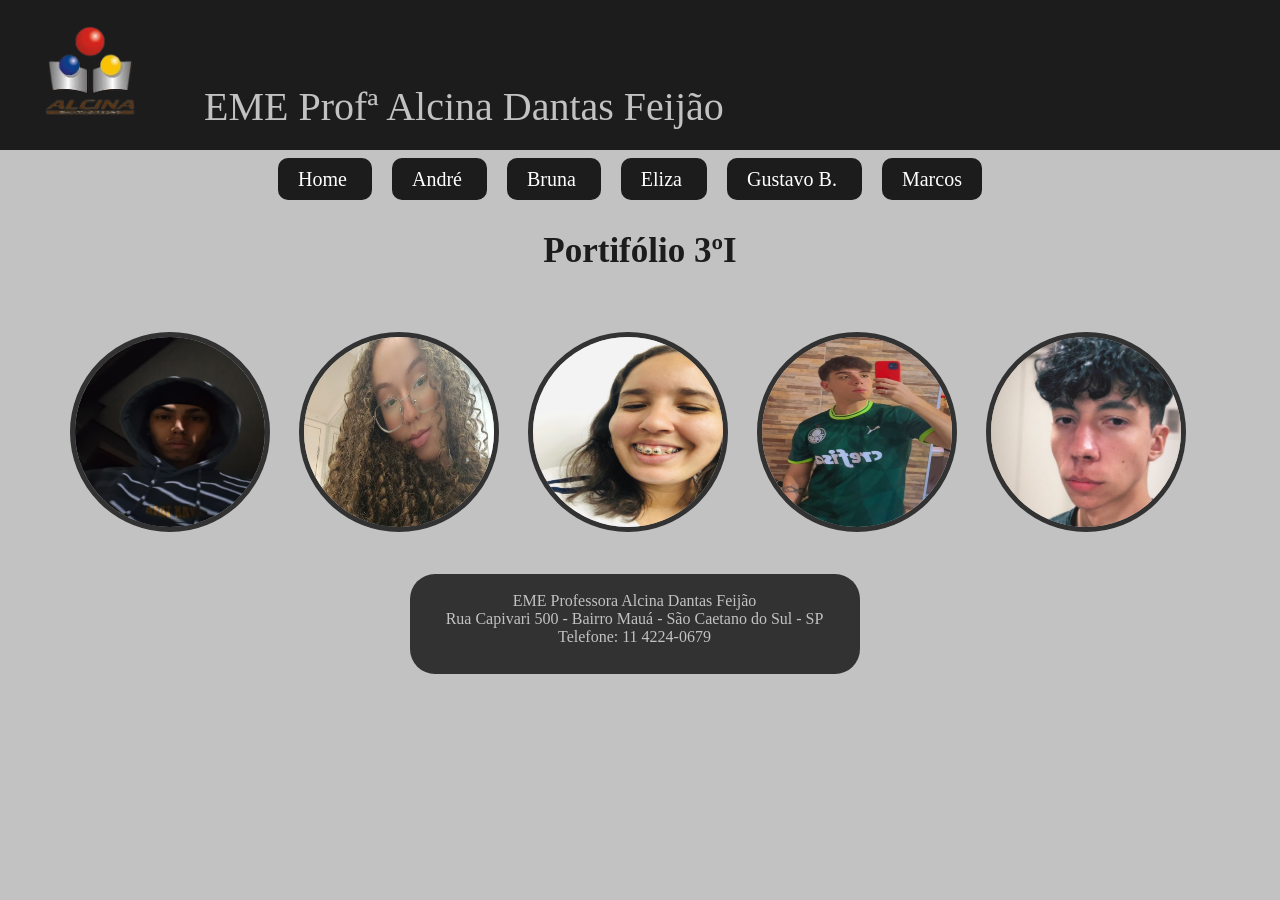
<file: index.html>
<!DOCTYPE html>
<!-- Nomes:André Messias Russi               N°1         Turma: 3°I
           Bruna de Carvalho Araujo          N°4
           Eliza Araujo Rosin                N°6 
           Gustavo Bertani                   N°13
           Marcos Augusto de Moura Siqueira  N°16 -->
<html lang="pt-br">
<head>
    <body>
    <meta charset="UTF-8">
    <meta name="viewport" content="width=device-width, initial-scale=1.0">
    <title> Portifólio 3ºI </title>
    <link rel="stylesheet" href="style.css">
</head>

<header class="cabecalho">
    <div class="cabecalho__logo">
        <img class="cabecalho__logo" src="alcinaimagem.png" alt="Logo da EME Alcina Dantas Feijão">
            <div class="cabecalho__logo__nome"> EME Profª Alcina Dantas Feijão </div>   
</header>

<nav>
    <br>
    <a href="index.html"> Home </a> 
    <a href="indexA.html"> André </a>
    <a href="indexb.html"> Bruna </a>
    <a href="indexE.html"> Eliza </a>
    <a href="indexG.html"> Gustavo B. </a>
    <a href="indexm.html"> Marcos  </a>
</nav>


<main class="introducao">
    <selection class="introducao__assunto">
        <h2 class="introducao__assunto__titulo"></h2> <strong class="titulo"> <br> Portifólio 3ºI </strong>
            
        <br><br>

            <img class="intoducao__img" src="andre.jpeg">
            <img class="intoducao__img" src="bruna.jpg">
            <img class="intoducao__img" src="eliza.jpg">
            <img class="intoducao__img" src="gustavo.jpeg">
            <img class="intoducao__img" src="marcos.jpg">
        <br><br>

    
            <div class="rodape">
            <footer> 
                <br>
            <p> EME Professora Alcina Dantas Feijão </p>
            <p> Rua Capivari 500 - Bairro Mauá - São Caetano do Sul - SP </p>
            <p> Telefone: 11 4224-0679 </p>
                </footer>
                </div>

</div>
</selection>
</main>
</body>
</file>
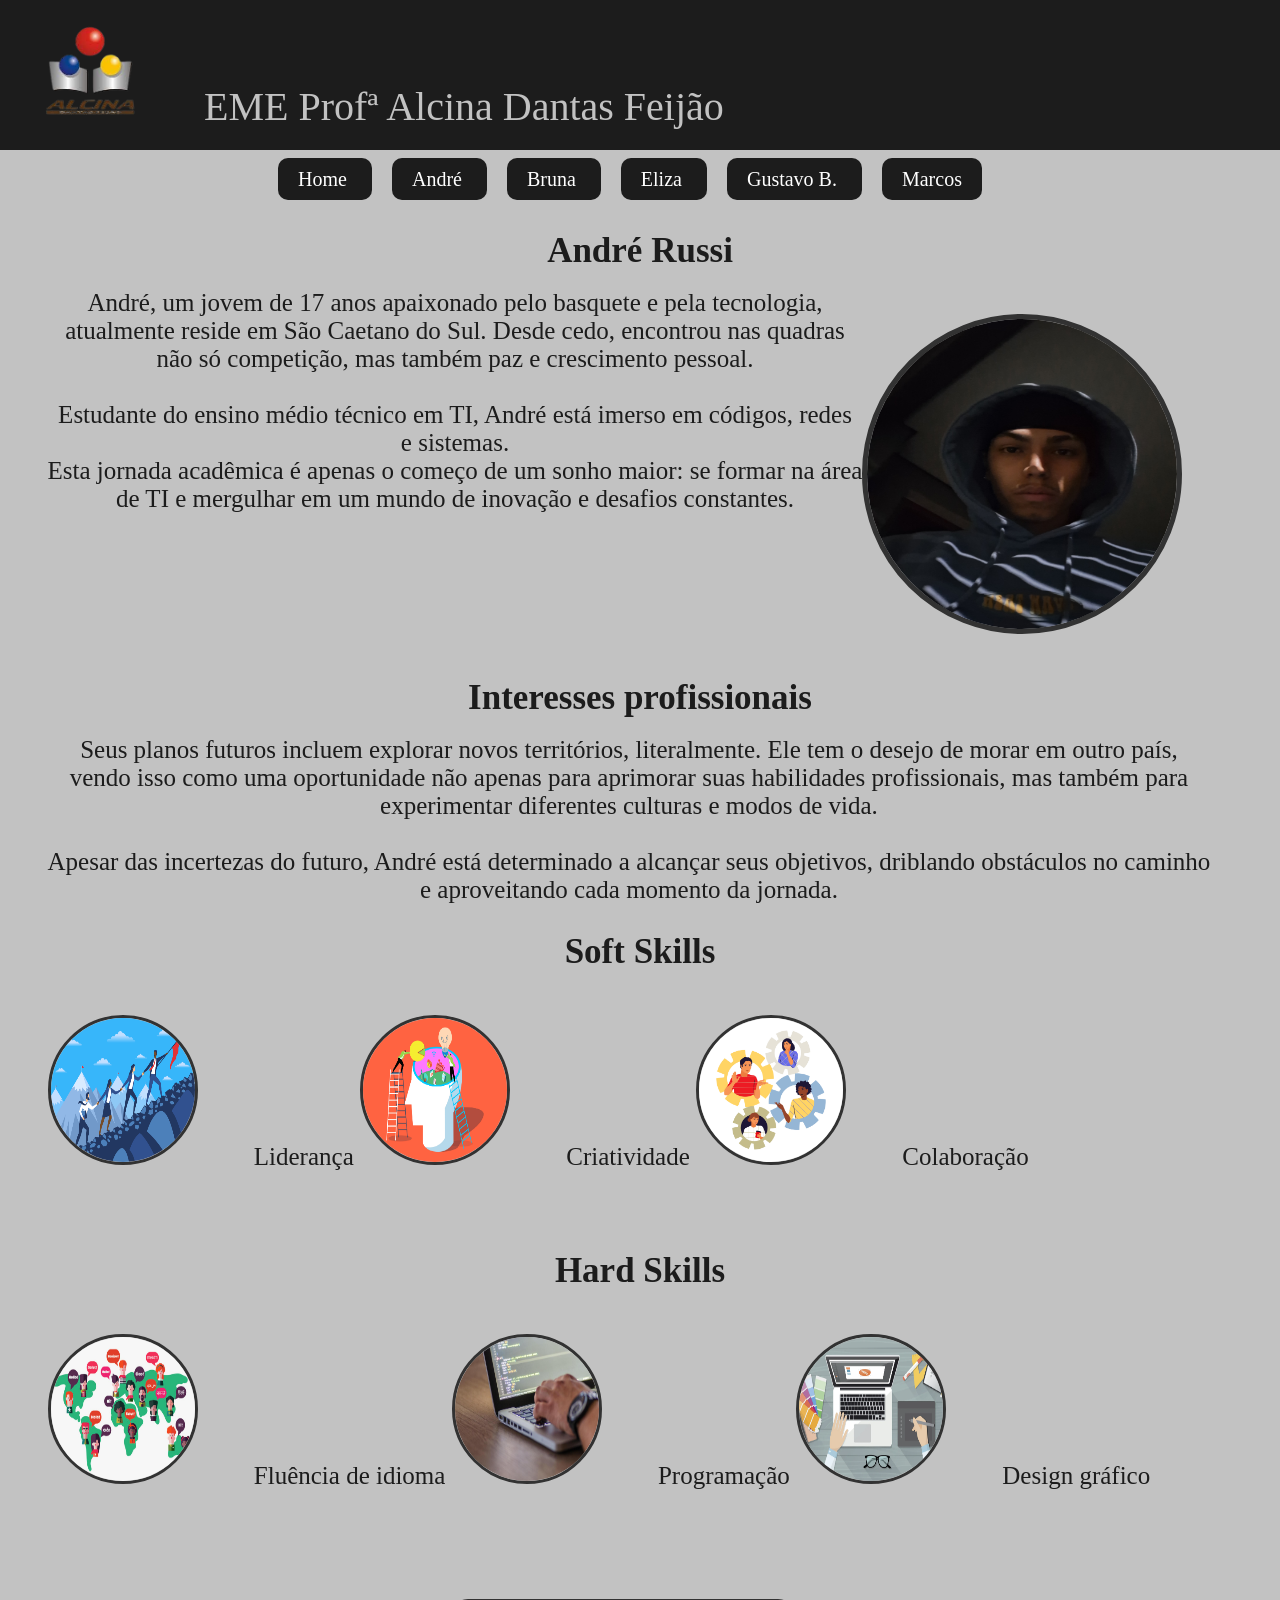
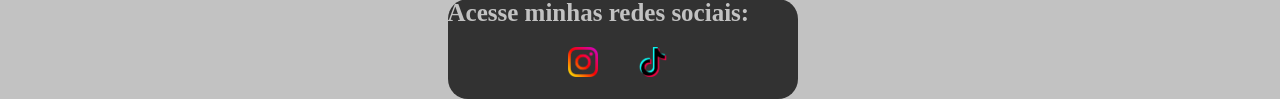
<file: indexA.html>
<!DOCTYPE html>
<!-- Nomes:André Messias Russi               N°1         Turma: 3°I
           Bruna de Carvalho Araujo          N°4
           Eliza Araujo Rosin                N°6 
           Gustavo Bertani                   N°13
           Marcos Augusto de Moura Siqueira  N°16 -->
<html lang="pt-br">
<head>
    <body>
    <meta charset="UTF-8">
    <meta name="viewport" content="width=device-width, initial-scale=1.0">
    <title> Portifólio 3ºI </title>
    <link rel="stylesheet" href="styleA.css">
</head>


<header class="cabecalho">
    <div class="cabecalho__logo">
        <img class="cabecalho__logo" src="alcinaimagem.png" alt="Logo da EME Alcina Dantas Feijão">
            <div class="cabecalho__logo__nome"> EME Profª Alcina Dantas Feijão </div>   
</header>

<nav>
    <br>
    <a href="index.html"> Home </a> 
    <a href="indexA.html"> André </a>
    <a href="indexb.html"> Bruna </a>
    <a href="indexE.html"> Eliza </a>
    <a href="indexG.html"> Gustavo B. </a>
    <a href="indexm.html"> Marcos  </a>
</nav>

<main class="introducao">
    <selection class="introducao__assunto">
        <h2 class="introducao__assunto__titulo"></h2> <strong class="atitulo"> <br> André Russi  </strong> <br>

           <img class="intoducao__img" src="andre.jpeg">
            
            <p class="sobremim"> 
                André, um jovem de 17 anos apaixonado pelo basquete e pela tecnologia, <br> 
                atualmente reside em São Caetano do Sul. Desde cedo, encontrou nas quadras <br> 
                não só competição, mas também paz e crescimento pessoal.<br><br>

               Estudante do ensino médio técnico em TI, André está imerso em códigos, redes <br> 
               e sistemas.<br> 
               Esta jornada acadêmica  é apenas o começo de um sonho maior: se formar na área <br> 
               de TI e mergulhar em um mundo de inovação e desafios constantes.<br>
            </p>

             <br>
                     
            <h2 class="introducao__assunto__titulo"></h2> <strong class="atitulo"> <br> Interesses profissionais </strong> <br>
            <p class="sobremim">
                Seus planos futuros incluem explorar novos territórios, literalmente. Ele tem o desejo de morar em outro país, <br>
                vendo isso como uma oportunidade não apenas para aprimorar suas habilidades profissionais, mas também para <br>
                experimentar diferentes culturas e modos de vida.<br><br>

               Apesar das incertezas do futuro, André está determinado a alcançar seus objetivos, driblando obstáculos no caminho <br>
               e aproveitando cada momento da jornada.<br><br>
                
            </p>
            
                      
                        
            <h2 class="introducao__assunto__titulo"> <strong class="atitulo"> <br><br> Soft Skills </strong> </h2>  <br> 
            <p class="introducao__assunto__texto">
                
                <img class="skills" img src="liderancaA.png">
                Liderança
                <img class="skills" img src="criatividadeA.jpg">
                Criatividade
                <img class="skills" img src="colaboracao.jpg">
                Colaboração
                
               
             </p>


                         <h2 class="introducao__assunto__titulo"></h2> <strong class="atitulo"> <br><br> Hard Skills </strong> <br> 
                        <p class="introducao__assunto__texto">

                            <img class="skills" img src="fluencia.jpg"> 
                            Fluência de idioma
                            <img class="skills" img src="programacao.jpg"> 
                            Programação 
                            <img class="skills" img src="design.jpg"> 
                            Design gráfico
                        <br><br><br><br>
                        </p>
                         
                        

<div class="rodape">
    <footer> 
        <p>
            <h2 class="introducao__link__subtitulo"> </h2> <strong class="subtitulo"> Acesse minhas redes sociais: </strong>
            <a class="link__instagram" href="https://www.instagram.com/5star.russii/"> <img src="instagram.png.png" class="link__instagram">  
            </a>  <br>
            <a class="link__tiktok" href="https://www.tiktok.com/@russi_suf?_t=8lwfFZpRRp7&_r=1"> <img src="tiktok.png" class="link__tiktok">  
            </a> <br>
        </div>  </p>
    
    </footer>
    </div>
    
</selection>
</main>
</body>
</file>
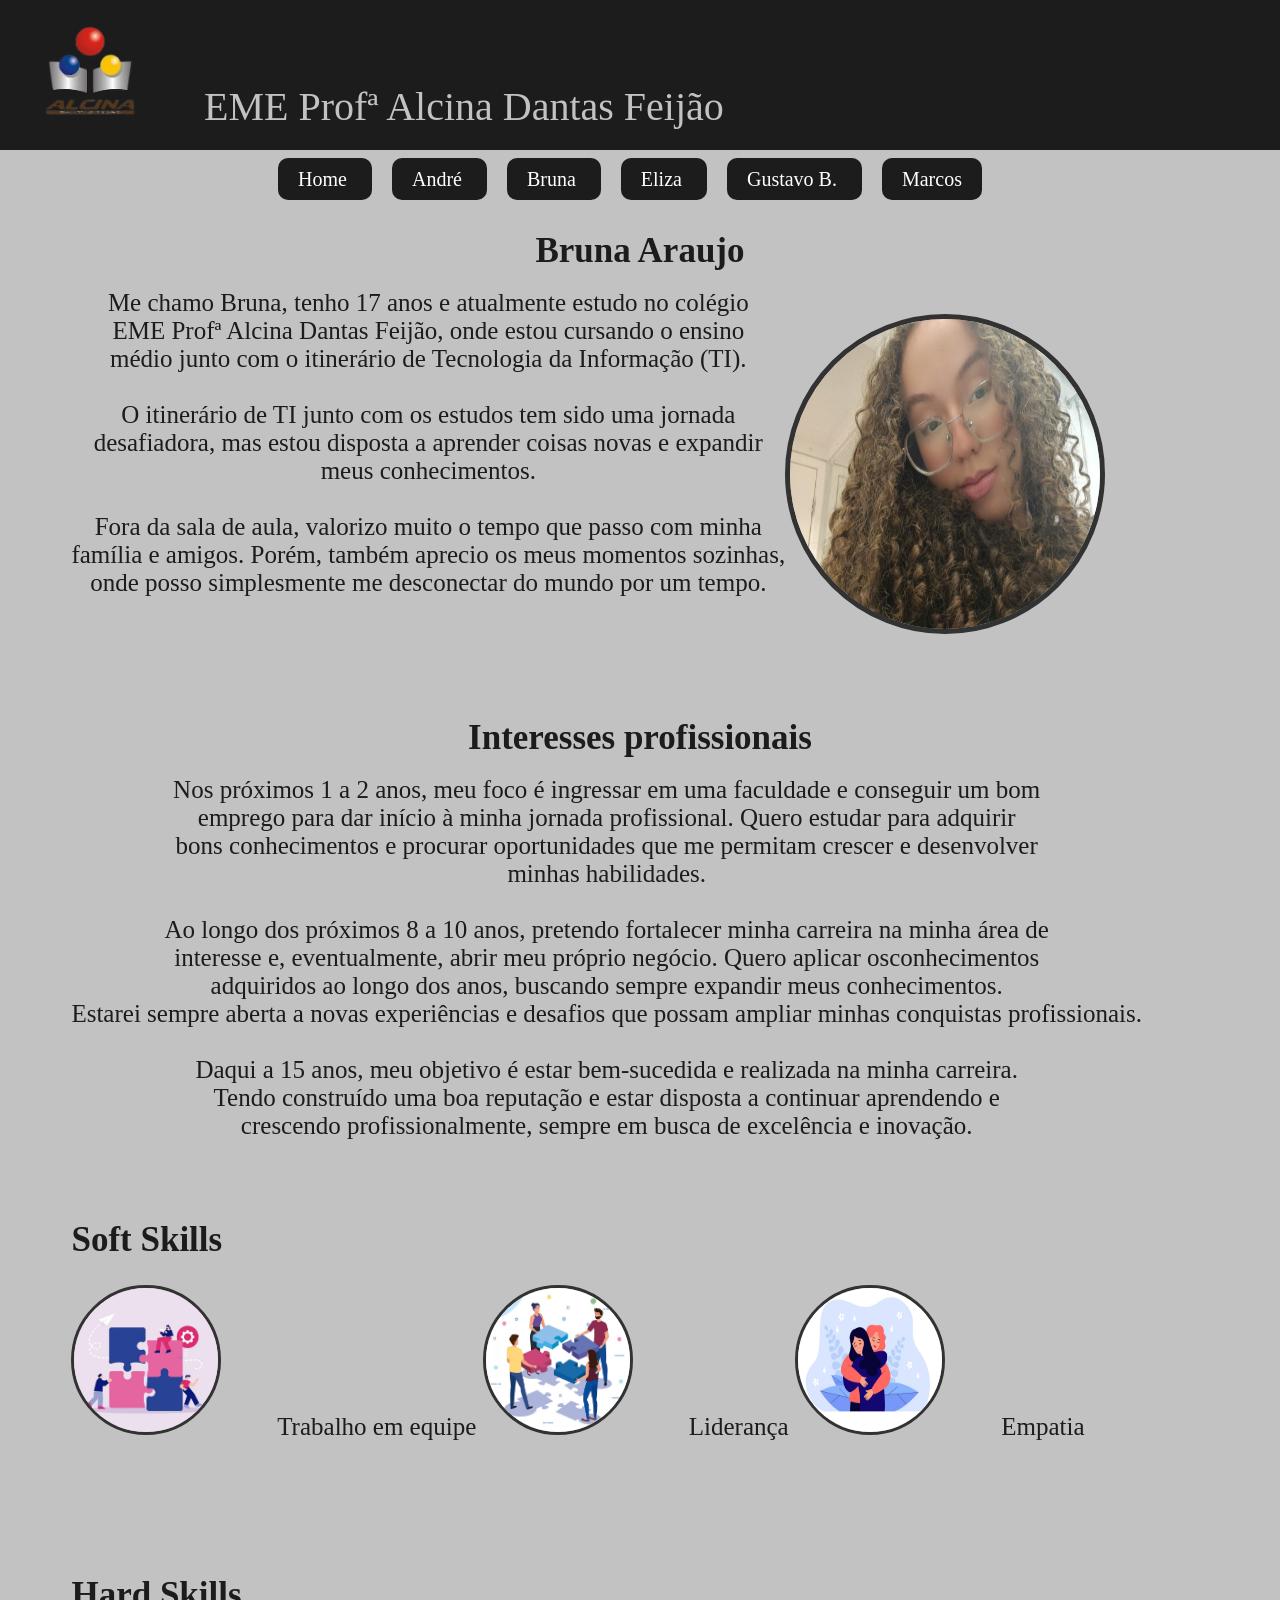
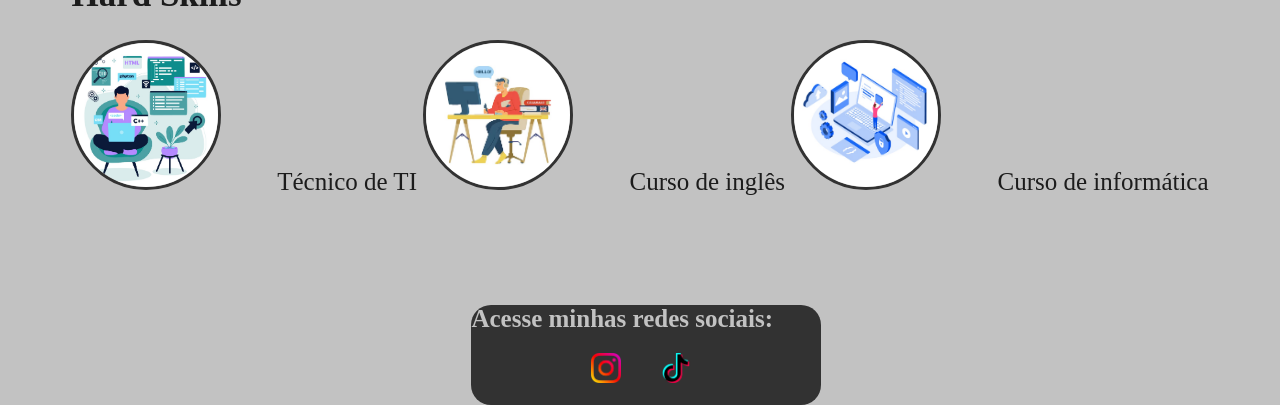
<file: indexb.html>
<!DOCTYPE html>
<!-- Nomes:André Messias Russi               N°1         Turma: 3°I
           Bruna de Carvalho Araujo          N°4
           Eliza Araujo Rosin                N°6 
           Gustavo Bertani                   N°13
           Marcos Augusto de Moura Siqueira  N°16 -->
<html lang="pt-br">
<head>
    <body>
    <meta charset="UTF-8">
    <meta name="viewport" content="width=device-width, initial-scale=1.0">
    <title> Portifólio 3ºI </title>
    <link rel="stylesheet" href="styleb.css">
</head>


<header class="cabecalho">
    <div class="cabecalho__logo">
        <img class="cabecalho__logo" src="alcinaimagem.png" alt="Logo da EME Alcina Dantas Feijão">
            <div class="cabecalho__logo__nome"> EME Profª Alcina Dantas Feijão </div>   
</header>

<nav>
    <br>
    <a href="index.html"> Home </a> 
    <a href="indexA.html"> André </a>
    <a href="indexb.html"> Bruna </a>
    <a href="indexE.html"> Eliza </a>
    <a href="indexG.html"> Gustavo B. </a>
    <a href="indexm.html"> Marcos  </a>
</nav>

<main class="introducao">
    <selection class="introducao__assunto">
        <h2 class="introducao__assunto__titulo"></h2> <strong class="atitulo"> <br> Bruna Araujo  </strong> <br>

           <img class="intoducao__img" src="bruna.jpg">
            
            <p class="sobremim"> 
                Me chamo Bruna, tenho 17 anos e atualmente estudo no colégio <br>
                EME Profª Alcina Dantas Feijão, onde estou cursando o ensino <br>
                médio junto com o itinerário de Tecnologia da Informação (TI). <br> <br>

                O itinerário de TI junto com os estudos tem sido uma jornada <br> 
                desafiadora, mas estou disposta a aprender coisas novas e expandir <br>
                meus conhecimentos. <br> <br>

                Fora da sala de aula, valorizo muito o tempo que passo com minha <br>
                família e amigos. Porém, também aprecio os meus  momentos sozinhas, <br>
                onde posso  simplesmente me desconectar do mundo por um tempo. <br>
            </p>

             <br>
                     
            <h2 class="introducao__assunto__titulo"></h2> <strong class="atitulo"> <br><br> Interesses profissionais </strong> <br>
            <p class="sobremim">
                Nos próximos 1 a 2 anos, meu foco é ingressar em uma faculdade e conseguir um bom <br>
                emprego para dar início à minha jornada profissional. Quero estudar para adquirir <br>
                bons conhecimentos e procurar oportunidades que me permitam crescer e desenvolver <br>
                minhas habilidades.<br><br>

                Ao longo dos próximos 8 a 10 anos, pretendo fortalecer minha carreira na minha área de <br>
                interesse e, eventualmente, abrir meu próprio negócio. Quero aplicar osconhecimentos <br>
                adquiridos ao longo dos anos, buscando sempre expandir meus conhecimentos. <br>
                Estarei sempre aberta a novas experiências e desafios que possam ampliar minhas conquistas profissionais. <br> <br>

                Daqui a 15 anos, meu objetivo é estar bem-sucedida e realizada na minha carreira. <br>
                Tendo construído uma boa reputação e estar disposta a continuar aprendendo e <br>
                crescendo profissionalmente, sempre em busca de excelência e inovação. 
                
            </p>
            <br><br><br>
                        
                        
            <h2 class="introducao__assunto__titulo"></h2> <strong class="titulo"> <br><br> Soft Skills </strong> <br> 
                         <p class="introducao__assunto__texto"> 
                        
                            <img class="skills" img src="trabalhoemequipe.jpg">
                            Trabalho em equipe 
                            <img class="skills" img src="lideranca.jpg">
                            Liderança 
                            <img class="skills" img src="empatia.jpg">
                            Empatia 
                            
                         </p>

                         <br><br><br>
                        

                         <h2 class="introducao__assunto__titulo"></h2> <strong class="titulo"> <br><br> Hard Skills </strong> <br> 
                        <p class="introducao__assunto__texto">

                        <img class="skills" img src="cursoTI.jpg"> 
                        Técnico de TI   
                        <img class="skills" img src="ingles.jpg">
                        Curso de inglês 
                        <img class="skills" img src="informatica.jpg">
                        Curso de informática 
                        <br><br><br><br>
                        </p>
                         
                        

<div class="rodape">
    <footer> 
        <p>
            <h2 class="introducao__link__subtitulo"> </h2> <strong class="subtitulo"> Acesse minhas redes sociais: </strong>
            <a class="link__instagram" href="https://www.instagram.com/araujobruu_/"> <img src="instagram.png.png" class="link__instagram">  
            </a>  <br>
            <a class="link__tiktok" href="https://www.tiktok.com/@bru_c4?_t=8laUpObdH7t&_r=1"> <img src="tiktok.png" class="link__tiktok">  
            </a> <br>
        </div>  </p>
    
    </footer>
    </div>
    
</selection>
</main>
</body>
</file>
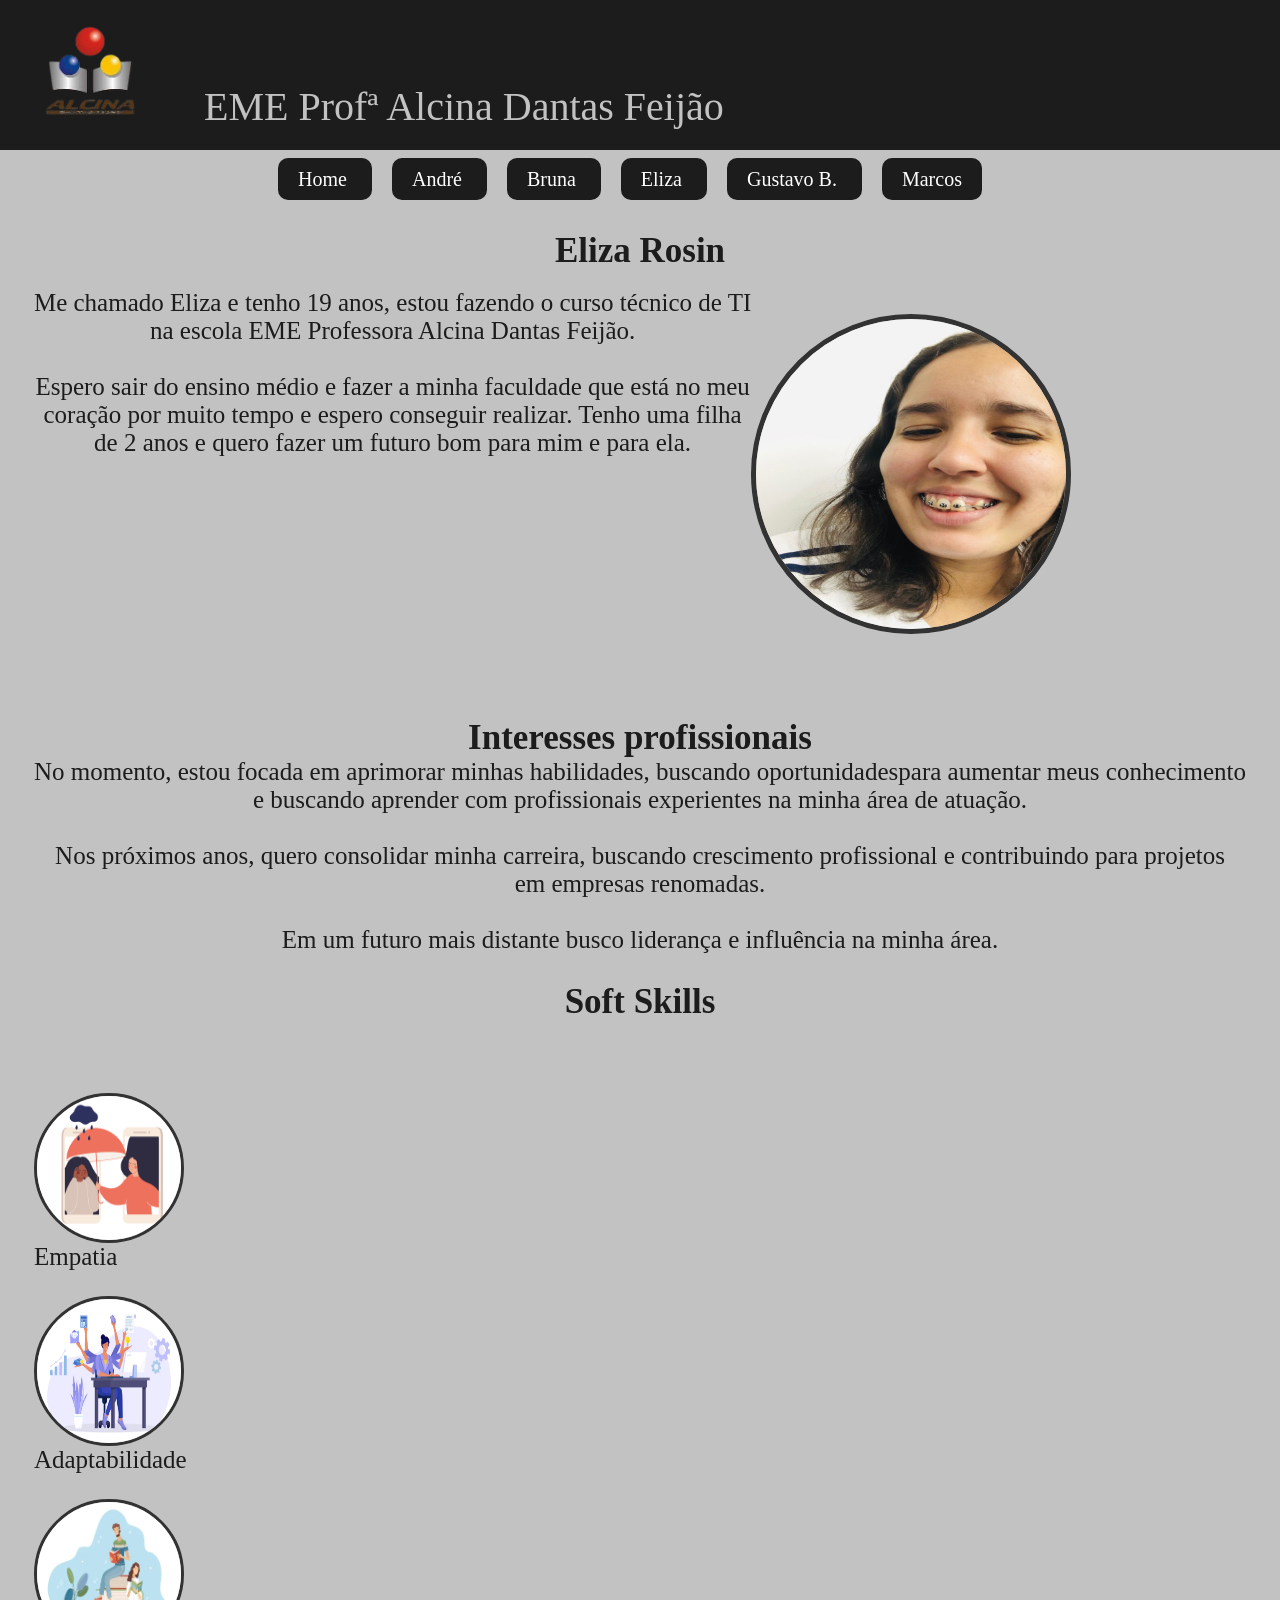
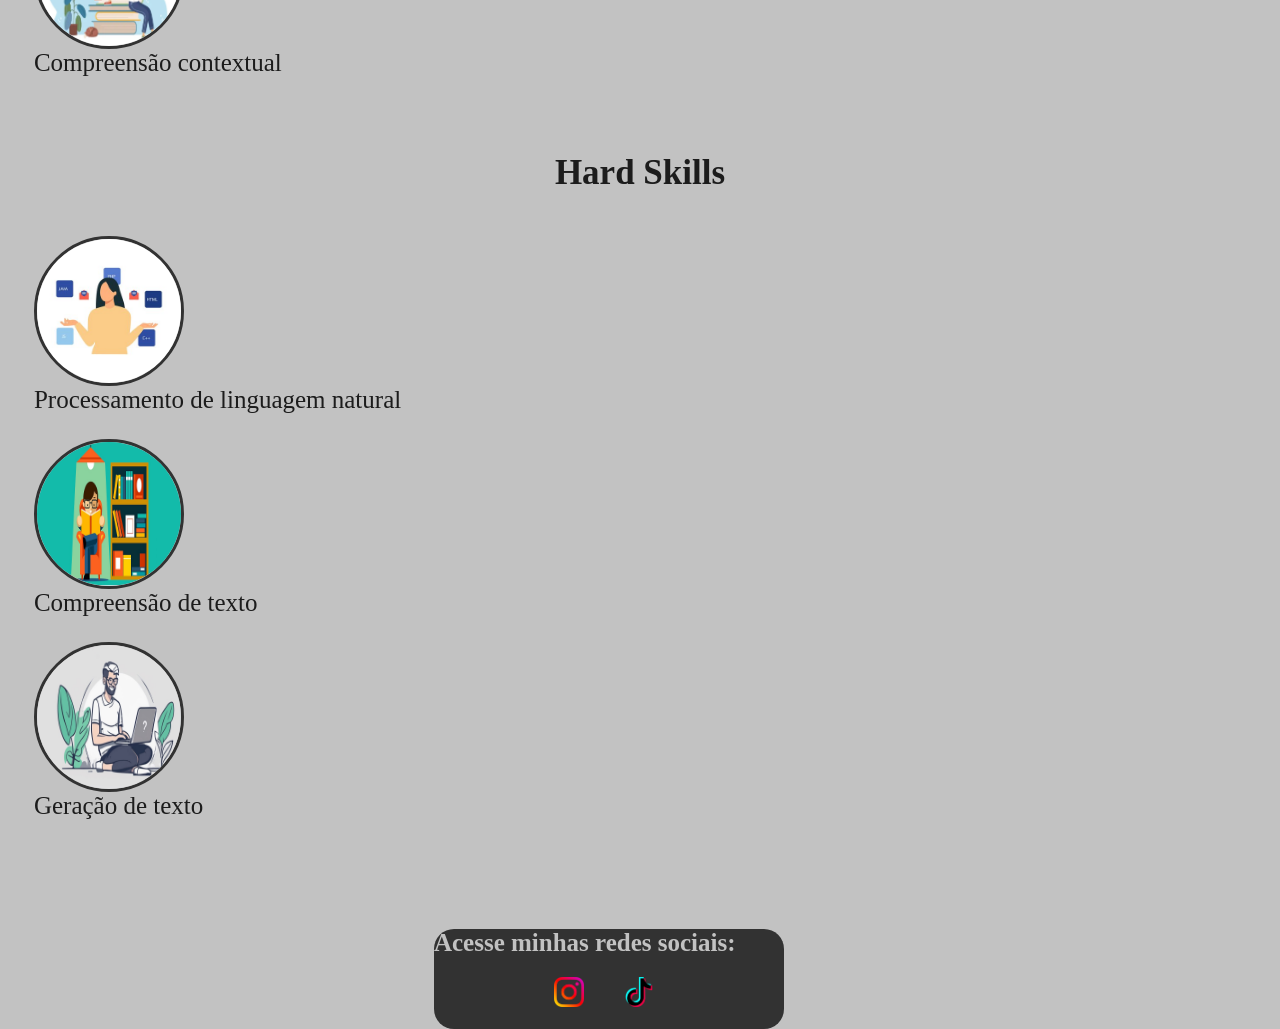
<file: indexE.html>
<!DOCTYPE html>
<!-- Nomes:André Messias Russi               N°1         Turma: 3°I
           Bruna de Carvalho Araujo          N°4
           Eliza Araujo Rosin                N°6 
           Gustavo Bertani                   N°13
           Marcos Augusto de Moura Siqueira  N°16 -->
<html lang="pt-br">
<head>
    <body>
    <meta charset="UTF-8">
    <meta name="viewport" content="width=device-width, initial-scale=1.0">
    <title> Portifólio 3ºI </title>
    <link rel="stylesheet" href="styleE.css">
</head>


<header class="cabecalho">
    <div class="cabecalho__logo">
        <img class="cabecalho__logo" src="alcinaimagem.png" alt="Logo da EME Alcina Dantas Feijão">
            <div class="cabecalho__logo__nome"> EME Profª Alcina Dantas Feijão </div>   
</header>

<nav>
    <br>
    <a href="index.html"> Home </a> 
    <a href="indexA.html"> André </a>
    <a href="indexb.html"> Bruna </a>
    <a href="indexE.html"> Eliza </a>
    <a href="indexG.html"> Gustavo B. </a>
    <a href="indexm.html"> Marcos  </a>
</nav>

<main class="introducao">
    <selection class="introducao__assunto">
        <h2 class="introducao__assunto__titulo"></h2> <strong class="atitulo"> <br> Eliza Rosin  </strong> <br>

           <img class="intoducao__img" src="eliza.jpg">
            
            <p class="sobremim"> 
                Me chamado Eliza e tenho 19 anos, estou fazendo o curso técnico de TI <br>
                na escola EME Professora Alcina Dantas Feijão. <br><br>

                Espero sair do ensino médio e fazer a minha faculdade que está no meu <br>
                coração por muito tempo e espero conseguir realizar. Tenho uma filha <br>
                de 2 anos e quero fazer um futuro bom para mim e para ela. <br>
            </p>

             <br>
                     
             <h2 class="introducao__assunto__titulo"></h2> <strong class="atitulo"> <br><br> Interesses profissionais </strong> 
            <p class="sobremim">
                No momento, estou focada em aprimorar minhas habilidades, buscando oportunidadespara aumentar meus conhecimento <br>
                e buscando aprender com profissionais experientes na minha área de atuação. <br><br>
                
                Nos próximos anos, quero consolidar minha carreira, buscando crescimento profissional e contribuindo para projetos <br>
                em empresas renomadas. <br><br>

                Em um futuro mais distante busco liderança e influência na minha área. <br><br>
             </p>
           
 
             <h2 class="introducao__assunto__titulo"></h2> <strong class="atitulo"> <br><br> Soft Skills </strong> <br> 
                 <p class="introducao__assunto__texto"> 
            <br>
                                        
                    <img class="skills" img src="empatiaeliza.jpg">
                    Empatia
                    <img class="skills" img src="adaptabilidade.jpg">
                    Adaptabilidade                   
                    <img class="skills" img src="textual.jpg">
                    Compreensão contextual 
                
                 </p>
 
                 <br><br>
                
 
                 <h2 class="introducao__assunto__titulo"></h2> <strong class="atitulo"> <br> Hard Skills </strong> <br> 
                <p class="introducao__assunto__texto">
 
                 
                 <img class="skills" img src="linguagemn.jpg">
                 Processamento de linguagem natural
                 <img class="skills" img src="compreensão.jpg">
                 Compreensão de texto
                 <img class="skills" img src="geracaot.jpg">
                 Geração de texto
                  
                <br><br><br><br>
                </p>
             
                <div class="rodape">
                 <footer> 
                     <p>
                         <h2 class="introducao__link__subtitulo"> </h2> <strong class="subtitulo"> Acesse minhas redes sociais: </strong>
                         <a class="link__instagram" href="https://www.instagram.com/liza_arosin?igsh=MXVicjBxbXYxM3Fsdw=="> <img src="instagram.png.png" class="link__instagram">  
                         </a>  <br>
                         <a class="link__tiktok" href="https://www.facebook.com/eliza.rosin.58?mibextid=rS40aB7S9Ucbxw6v"> <img src="tiktok.png" class="link__tiktok">  
                         </a> <br>
                     </div>  </p>
                 
                 </footer>
                 </div>
                 
             </selection>
             </main>
             </body>
</file>
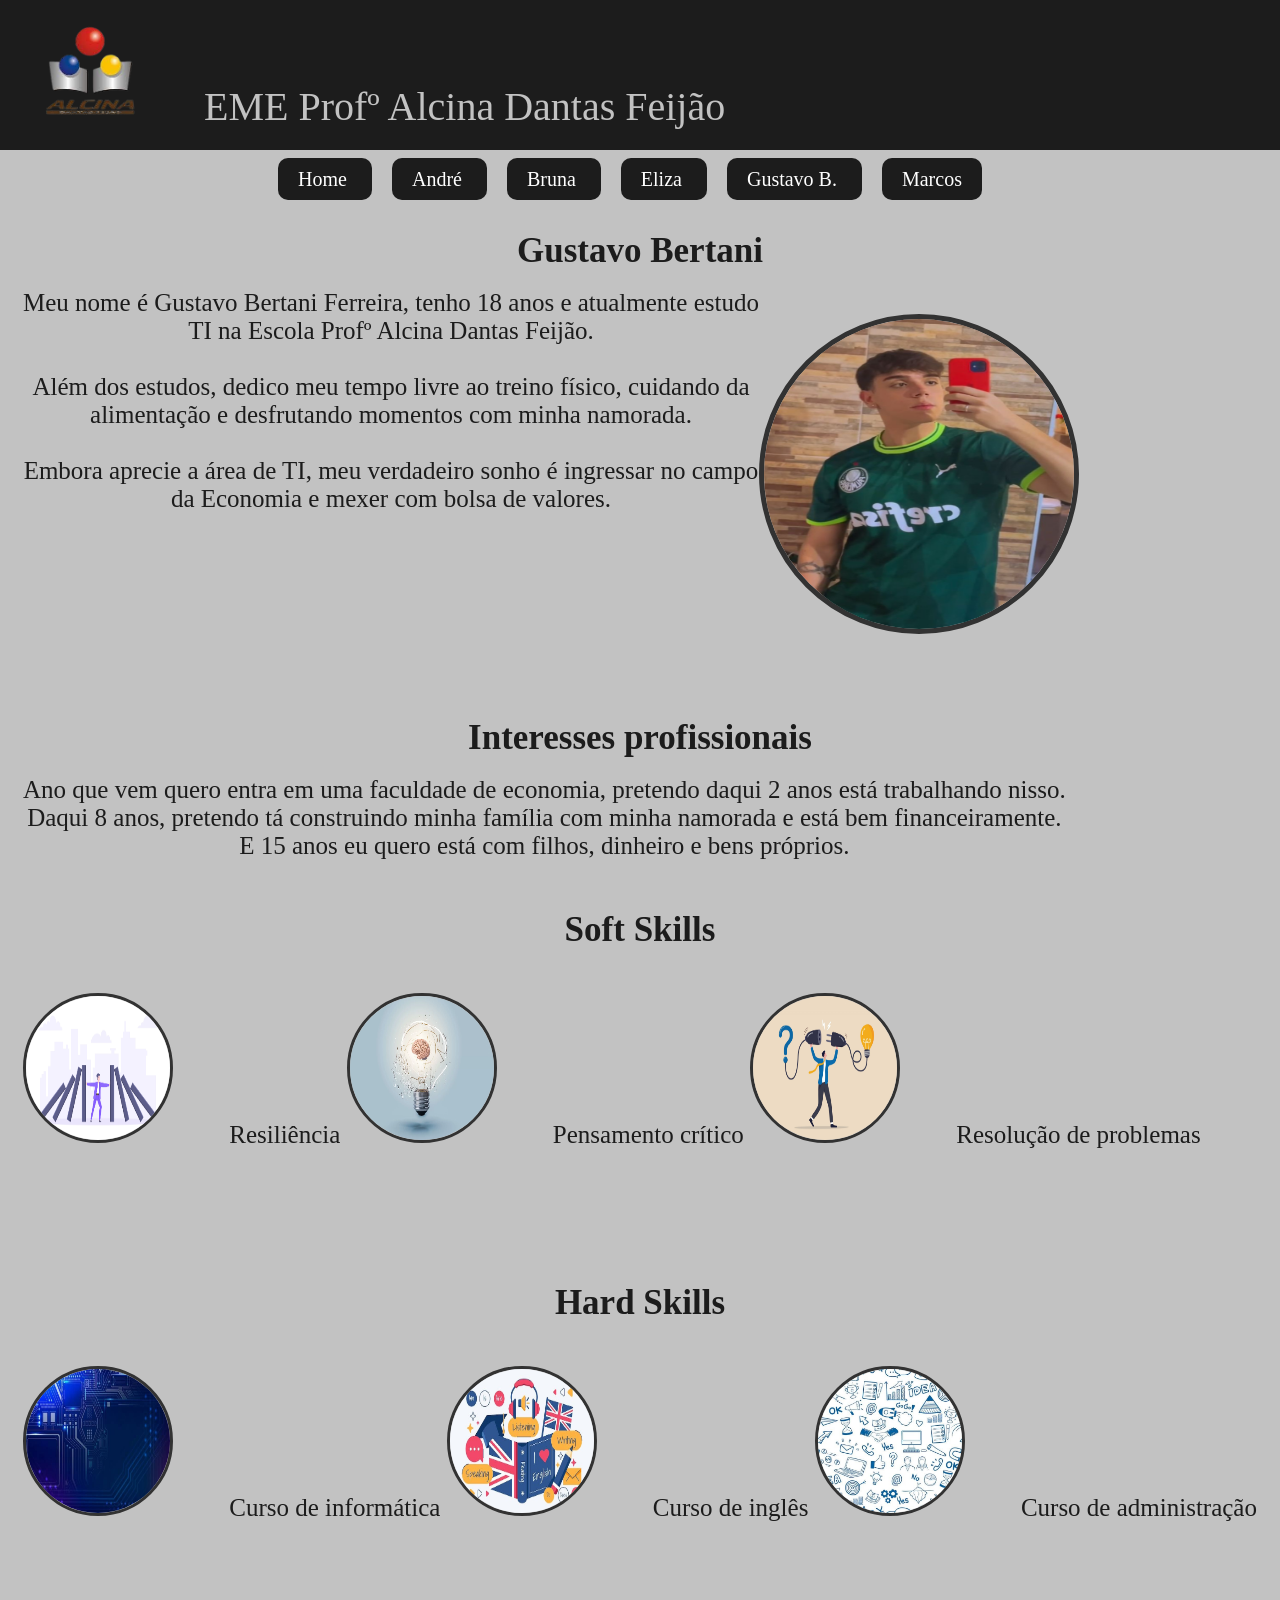
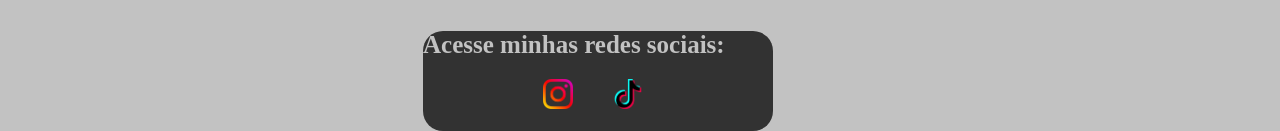
<file: indexG.html>
<!DOCTYPE html>
<!-- Nomes:André Messias Russi               N°1         Turma: 3°I
           Bruna de Carvalho Araujo          N°4
           Eliza Araujo Rosin                N°6 
           Gustavo Bertani                   N°13
           Marcos Augusto de Moura Siqueira  N°16 -->
<html lang="pt-br">
<head>
    <body>
    <meta charset="UTF-8">
    <meta name="viewport" content="width=device-width, initial-scale=1.0">
    <title>Portifólio </title>
    <link rel="stylesheet" href="styleG.css">
</head>

<header class="cabecalho">
    <div class="cabecalho__logo">
        <img class="cabecalho__logo" src="alcinaimagem.png" alt="Logo da EME Alcina Dantas Feijão">
        <div class="cabecalho__logo__nome"> EME Profº Alcina Dantas Feijão </div>   
</header>

<nav>
    <br>
    <a href="index.html"> Home </a> 
    <a href="indexA.html"> André </a>
    <a href="indexb.html"> Bruna </a>
    <a href="indexE.html"> Eliza </a>
    <a href="indexG.html"> Gustavo B. </a>
    <a href="indexm.html"> Marcos  </a>
    
</nav>


<main class="introducao">
    <selection class="introducao__assunto">
        <h2 class="introducao__assunto__titulo"></h2> <strong class="atitulo"> <br> Gustavo Bertani  </strong> <br>

        <img class="intoducao__img" src="gustavo.jpeg">
        
           <p class="sobremim"> 
            Meu nome é Gustavo Bertani Ferreira, tenho 18 anos e atualmente estudo <br>
            TI na Escola Profº Alcina Dantas Feijão. <br><br>
            Além dos estudos, dedico meu tempo livre ao treino físico, cuidando da <br>
            alimentação e desfrutando momentos com minha namorada. <br><br>
            Embora aprecie a área de TI, meu verdadeiro sonho é ingressar no campo <br>
            da Economia e mexer com bolsa de valores. <br><br>
            
            </p>
            <br>

            <h2 class="introducao__assunto__titulo"></h2> <strong class="atitulo"> <br><br> Interesses profissionais </strong> <br>
            <p class="sobremim">
            Ano que vem quero entra em uma faculdade de economia, pretendo daqui 2 anos está trabalhando nisso. <br>
            Daqui 8 anos, pretendo tá construindo minha família com minha namorada e está bem financeiramente. <br>
            E 15 anos eu quero está com filhos, dinheiro e bens próprios. <br> 
            </p>
            <br><br><br>

                <h2 class="introducao__assunto__titulo"></h2> <strong class="atitulo"> <br><br> Soft Skills </strong> <br> 
                <p class="introducao__assunto__texto"> 
                   
                <img class="skills" img src="resiliencia.jpg">
                            Resiliência 
                            <img class="skills" img src="pensamentocg.jpg">
                            Pensamento crítico 
                            <img class="skills" img src="resolucaopg.jpg">
                            Resolução de problemas
                </p>

                <br><br><br>
               

   <h2 class="introducao__assunto__titulo"></h2> <strong class="atitulo"> <br><br> Hard Skills </strong> <br> 
               <p class="introducao__assunto__texto">

                <img class="skills" img src="informaticag.jpg">
                Curso de informática
                <img class="skills" img src="inglesg.jpg">
                Curso de inglês 
                <img class="skills" img src="admg.jpg">
                Curso de administração 
               <br><br><br><br>
               </p>
            
               <div class="rodape">
                <footer> 
                    <p>
                        <h2 class="introducao__link__subtitulo"> </h2> <strong class="subtitulo"> Acesse minhas redes sociais: </strong>
                        <a class="link__instagram" href="https://www.instagram.com/gu_bertani/?utm_source=qr&igsh=dWxsenZsNzlvdXB1"> <img src="instagram.png.png" class="link__instagram">  
                        </a>  <br>
                        <a class="link__tiktok" href="https://x.com/BertaniY?t=fhObfjhYEvyM8YgZ8KOkjA&s=08"> <img src="tiktok.png" class="link__tiktok">  
                        </a> <br>
                    </div>  </p>
                
                </footer>
                </div>
                
            </selection>
            </main>
            </body>
</file>
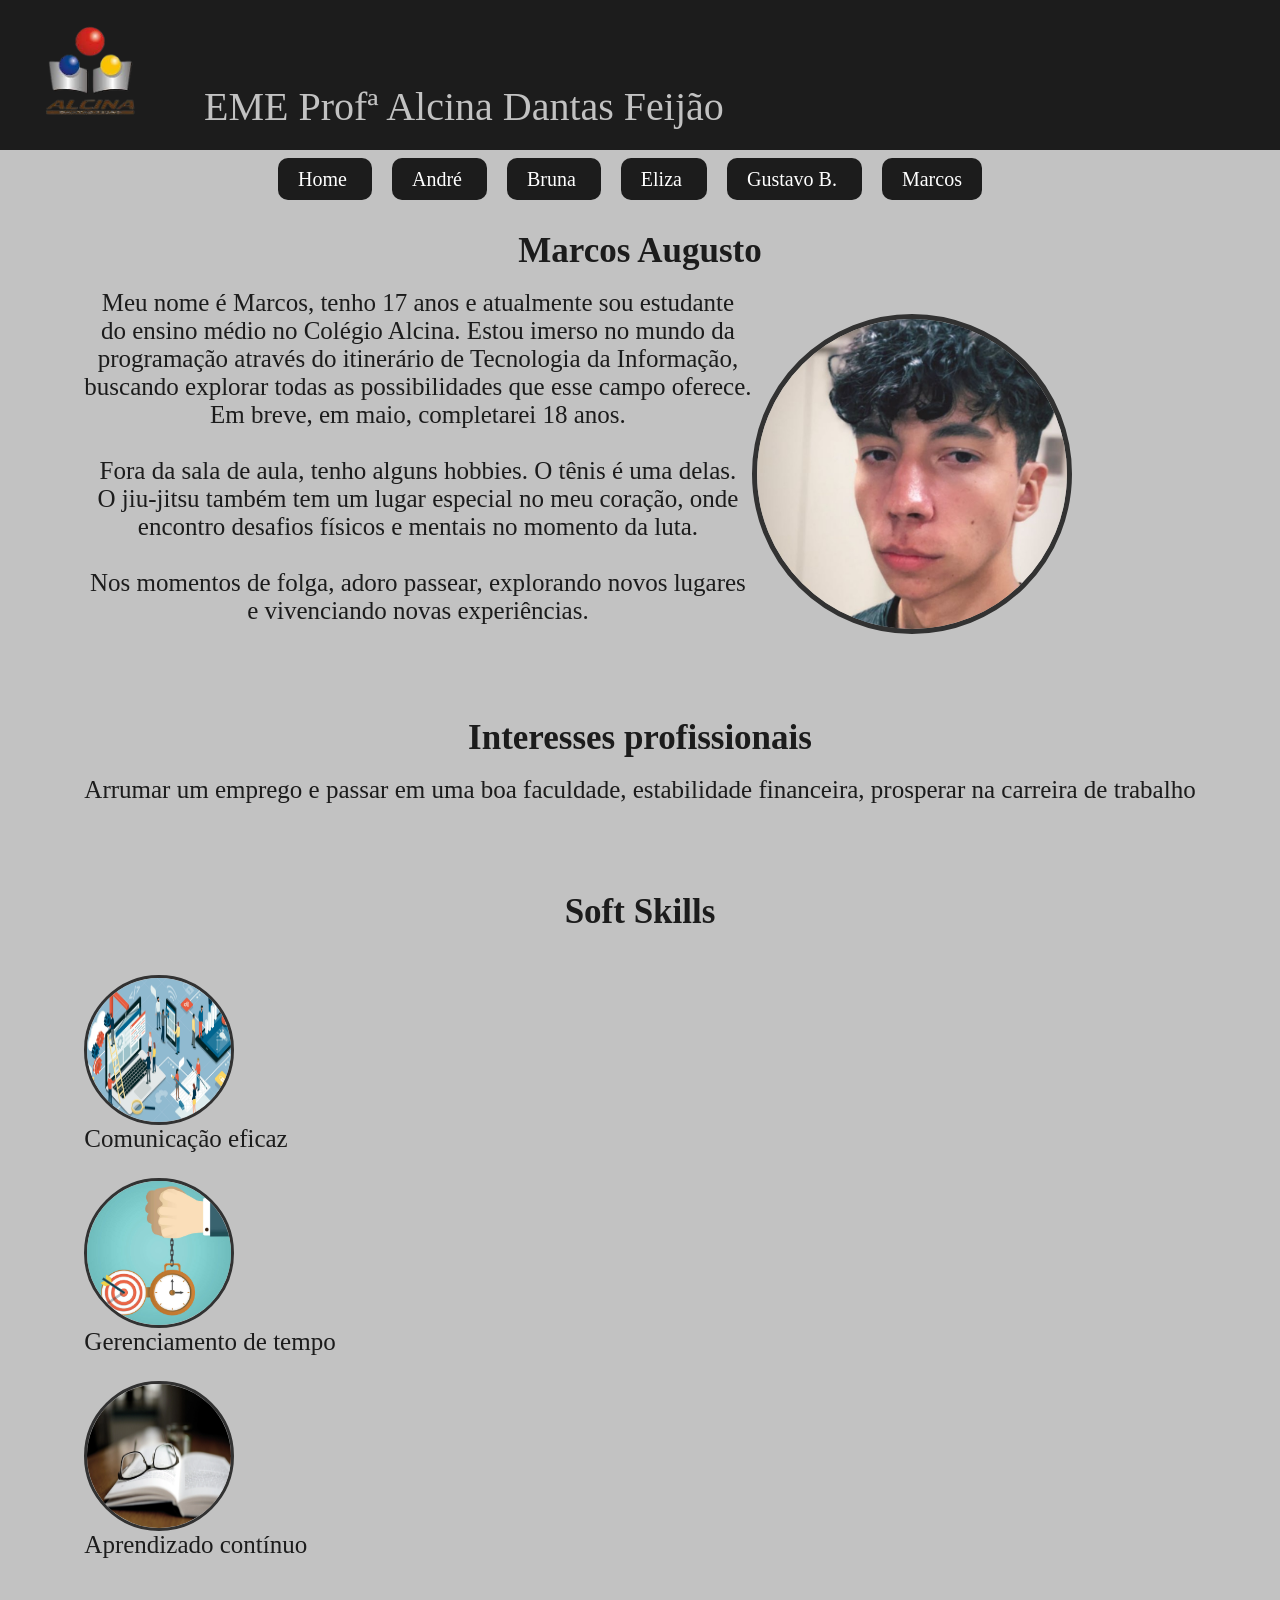
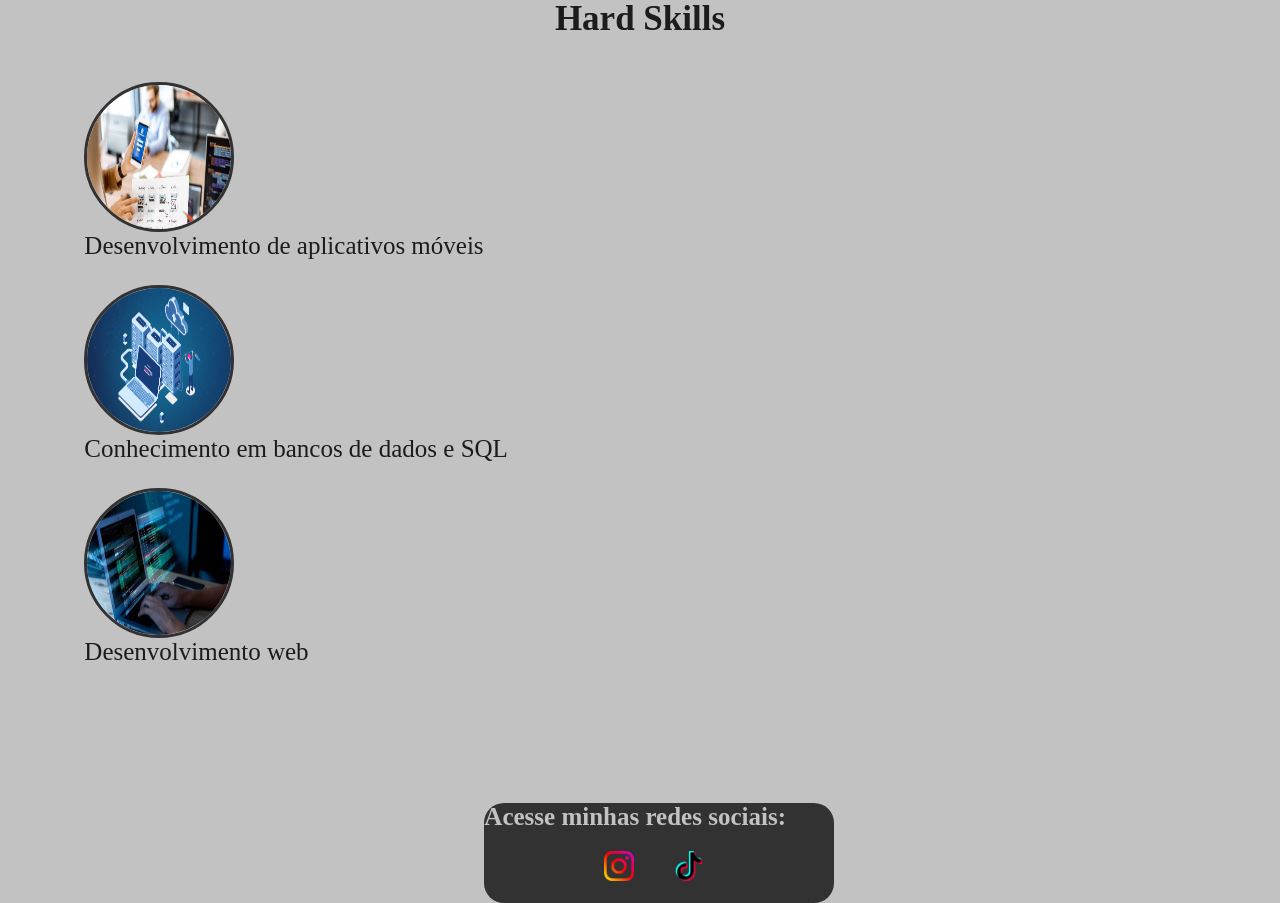
<file: indexm.html>
<!DOCTYPE html>
<!-- Nomes:André Messias Russi               N°1         Turma: 3°I
           Bruna de Carvalho Araujo          N°4
           Eliza Araujo Rosin                N°6 
           Gustavo Bertani                   N°13
           Marcos Augusto de Moura Siqueira  N°16 -->
<html lang="pt-br">
<head>
    <body>
    <meta charset="UTF-8">
    <meta name="viewport" content="width=device-width, initial-scale=1.0">
    <title> Portifólio 3ºI </title>
    <link rel="stylesheet" href="stylem.css">
</head>


<header class="cabecalho">
    <div class="cabecalho__logo">
        <img class="cabecalho__logo" src="alcinaimagem.png" alt="Logo da EME Alcina Dantas Feijão">
            <div class="cabecalho__logo__nome"> EME Profª Alcina Dantas Feijão </div>   
</header>

<nav>
    <br>
    <a href="index.html"> Home </a> 
    <a href="indexA.html"> André </a>
    <a href="indexb.html"> Bruna </a>
    <a href="indexE.html"> Eliza </a>
    <a href="indexG.html"> Gustavo B. </a>
    <a href="indexm.html"> Marcos  </a>
</nav>

<main class="introducao">
    <selection class="introducao__assunto">
        <h2 class="introducao__assunto__titulo"></h2> <strong class="atitulo"> <br> Marcos Augusto  </strong> <br>

        <img class="intoducao__img" src="marcos.jpg">
            
            <p class="sobremim"> 
            Meu nome é Marcos, tenho 17 anos e atualmente sou estudante <br>
            do ensino médio no Colégio Alcina. Estou imerso no mundo da <br>
            programação através do itinerário de Tecnologia da Informação, <br>
            buscando explorar todas as possibilidades que esse campo oferece. <br>
            Em breve, em maio, completarei 18 anos.<br> <br>
            Fora da sala de aula, tenho alguns hobbies. O tênis é uma delas. <br>
            O jiu-jitsu também tem um lugar especial no meu coração, onde <br>
            encontro desafios físicos e mentais no momento da luta.<br><br>
            Nos momentos de folga, adoro passear, explorando novos lugares <br>
            e vivenciando novas experiências. <br>
            </p>

             <br>
                     
             <h2 class="introducao__assunto__titulo"></h2> <strong class="atitulo"> <br><br> Interesses profissionais </strong> <br>
             <p class="sobremim">
                Arrumar um emprego e passar em uma boa faculdade, estabilidade financeira, prosperar na carreira de trabalho
             </p>
             <br><br>
 
                 <h2 class="introducao__assunto__titulo"></h2> <strong class="atitulo"> <br><br> Soft Skills </strong> <br> 
                 <p class="introducao__assunto__texto"> 
                
                      
                    <img class="skills" img src="comunicacaom.jpg">
                    Comunicação eficaz <br>
                    <img class="skills" img src="tempom.jpg">
                    Gerenciamento de tempo <br>
                    <img class="skills" img src="aprendiz.jpg">
                    Aprendizado contínuo  <br>
                    
                 </p>
                
 
    <h2 class="introducao__assunto__titulo"></h2> <strong class="atitulo"> <br> Hard Skills </strong> <br> 
                <p class="introducao__assunto__texto">
 
                  
                 <img class="skills" img src="dispositivosm.jpg"> 
                 Desenvolvimento de aplicativos móveis <br>
                 
                 <img class="skills" img src="sql.png"> 
                 Conhecimento em bancos de dados e SQL <br>
                 
                 <img class="skills" img src="web.jpg"> 
                 Desenvolvimento web <br>
                  
                <br><br><br><br>
                </p>
             
                <div class="rodape">
                 <footer> 
                     <p>
                         <h2 class="introducao__link__subtitulo"> </h2> <strong class="subtitulo"> Acesse minhas redes sociais: </strong>
                         <a class="link__instagram" href="https://www.instagram.com/_m4rcosxl?igsh=aGk2amlkNXN0bTh3&utm_source=qr"> <img src="instagram.png.png" class="link__instagram"> </a> <br>
                        <a class="link__tiktok" href="https://www.tiktok.com/@m4.rc0s_?_t=8kvu3d7DZhd&_r=1"> <img src="tiktok.png" class="link__tiktok"> </a> <br>
                         </div>  </p>

                 </footer>
                 </div>
                 
             </selection>
             </main>
             </body>
</file>
<file: style.css>
@import url('https://fonts.googleapis.com/css2?family=Playfair+Display:ital,wght@0,400..900;1,400..900&display=swap');

:root{
    --cor-primeira: rgb(194, 194, 194);
    --cor-secundaria: #1c1c1c;
    --cor-terciaria: white;
    --font-primaria: 'Playfair';
    --cor-rodape: rgb(50,50,50);
}
*{
    margin: 0;
    padding: 0;
    box-sizing: border-box;
}
body{ /*corpo da página*/
    margin: 0;
    padding: 0;
    background-color: var(--cor-primeira);
    display: flex;
    align-items: center;
    flex-direction: column ;
    font-family: var(--font-primaria);
    
}
header { /* faixa do alcina*/
    background-color: var(--cor-secundaria);
    color: var(--cor-terciaria);
    padding: 20px 40px;
    display: flex;
    align-items: center;
    justify-content: space-between; 
    width: 100%; /* Garantindo que o cabeçalho ocupe a largura total */
    box-sizing: border-box;
}

.cabecalho__logo__nome{ /* Alcina*/
    color: var(--cor-primeira);
    font-family: var(--font-primaria);
    padding: 50px;
    display: inline;
    vertical-align: center;
    font-size: 40px;
    
}

header img{ /* logo do alcina*/
    width: 100px;
    height: auto;
    margin-right: 10px;
}

nav a { /*botoes*/
    color: var(--cor-terciaria);
    background-color: var(--cor-secundaria);
    text-decoration: none;
    padding: 10px 20px;
    border-radius: 10px;
    margin-right: 20px;
    font-size: 20px;
    align-items: center;
    margin: 20;
}

.intoducao__img { /*imagem*/
    display: inline-block;
    width: 200px;
    height: 200px;
    border: 5px solid;
    border-radius: 50%;
    margin-top: 25px;
    margin-right: 25px;
    color: var(--cor-rodape);
}


.titulo{
 color: var(--cor-secundaria);
 font-size: 30px;
 text-align: center;
 display: block;
 font-weight: bold;
}

.introducao__assunto__texto{ /* texto da pagina*/
    color: var(--cor-secundaria);
    font-size: 25px;
    
    display: block;
    margin-top: 25px;
    margin: 75px;
    
}

.sobremim{
    color: var(--cor-secundaria);
    font-size: 25px;
    text-align: justify;
    display: block;
}

.link__instagram{ /* link das redes sociais */
    width: 30px;
    display: flex;
    margin-top: 10px;
    margin-left: 20px;

}
.link__tiktok{ /* link das redes sociais */
    width: 30px;
    display: flex;
    margin-top: -24px;
    margin-left: 65px;
}

.titulo{ /*portifolio*/
    font-size: 35px;
    color: var(--cor-secundaria);
    align-content: center;
}

.rodape{
    display: block;
    width: 450px;
    height: 100px;
    margin-top: 20px;
    margin-left: 340px;
    border-radius: 25px;
    text-align: center;
    background-color: var(--cor-rodape);
    color: var(--cor-primeira);
}
</file>
<file: styleA.css>
@import url('https://fonts.googleapis.com/css2?family=Playfair+Display:ital,wght@0,400..900;1,400..900&display=swap');

:root{
    --cor-primeira: rgb(194, 194, 194);
    --cor-secundaria: #1c1c1c;
    --cor-terciaria: white;
    --font-primaria: 'Playfair';
    --cor-rodape: rgb(50,50,50);
}
*{
    margin: 0;
    padding: 0;
    box-sizing: border-box;
}
body{ /*corpo da página*/
    margin: 0;
    padding: 0;
    background-color: var(--cor-primeira);
    display: flex;
    align-items: center;
    flex-direction: column ;
    font-family: var(--font-primaria);
    
}
header { /* faixa do alcina*/
    background-color: var(--cor-secundaria);
    color: var(--cor-terciaria);
    padding: 20px 40px;
    display: flex;
    align-items: center;
    justify-content: space-between; 
    width: 100%; /* Garantindo que o cabeçalho ocupe a largura total */
    box-sizing: border-box;
}

.cabecalho__logo__nome{ /* Alcina*/
    color: var(--cor-primeira);
    font-family: var(--font-primaria);
    padding: 50px;
    display: inline;
    vertical-align: center;
    font-size: 40px;
    
}

header img{ /* logo do alcina*/
    width: 100px;
    height: auto;
    margin-right: 10px;
}

nav a { /* botoes "home" e "sobre mim"*/
    color: var(--cor-terciaria);
    background-color: var(--cor-secundaria);
    text-decoration: none;
    padding: 10px 20px;
    border-radius: 10px;
    margin-right: 20px;
    font-size: 20px;
    align-items: center;
    margin: 20;
}

.intoducao__img { /* andré */
    display: inline-block;
    width: 320px;
    height: 320px;
    border: 5px solid;
    border-radius: 50%;
    margin-top: 25px;
    margin-right: 50px;
    color: var(--cor-rodape);
}

.skills{
    width: 150px;
    height: 150px;
    border: 3px solid;
    border-radius: 50%;
    margin-top: 25px;
    margin-right: 50px;
    display: inline-block;
    color: var(--cor-rodape);
    
}

.atitulo{
 color: var(--cor-secundaria);
 font-size: 35px;
 text-align: center;
 display: block;
 font-weight: bold;
}

.titulo{
 color: var(--cor-secundaria);
 font-size: 20px;
 display:inline-flex;
 font-weight: bold;
 text-align: center;
}

.introducao__assunto__texto{ /* texto da pagina*/
    color: var(--cor-secundaria);
    font-size: 25px;
    text-align: justify;
    display: block;
}

.sobremim{
    color: var(--cor-secundaria);
    font-size: 25px;
    text-align: center;
    display: inline-block;
    float: left;
}

.link__instagram{ /* link das redes sociais */
    width: 30px;
    display: flex;
    margin-top: 10px;
    margin-left: 60px;

}
.link__tiktok{ /* link das redes sociais */
    width: 30px;
    display: flex;
    margin-top: -24px;
    margin-left: 95px;
}

.titulo{ /*portifolio*/
    font-size: 35px;
    color: var(--cor-secundaria);
    align-content: center;
}

.subtitulo{
 color: var(--cor-primeira);
 font-size: 25px;
 display: block;
}

.rodape{
    display: block;
    width: 350px;
    height: 100px;
    margin-top: 25px;
    margin-left: 400px;
    border-radius: 20px;
    background-color: var(--cor-rodape);
}
</file>
<file: styleb.css>
@import url('https://fonts.googleapis.com/css2?family=Playfair+Display:ital,wght@0,400..900;1,400..900&display=swap');

:root{
    --cor-primeira: rgb(194, 194, 194);
    --cor-secundaria: #1c1c1c;
    --cor-terciaria: white;
    --font-primaria: 'Playfair';
    --cor-rodape: rgb(50,50,50);
}
*{
    margin: 0;
    padding: 0;
    box-sizing: border-box;
}
body{ /*corpo da página*/
    margin: 0;
    padding: 0;
    background-color: var(--cor-primeira);
    display: flex;
    align-items: center;
    flex-direction: column ;
    font-family: var(--font-primaria);
    
}
header { /* faixa do alcina*/
    background-color: var(--cor-secundaria);
    color: var(--cor-terciaria);
    padding: 20px 40px;
    display: flex;
    align-items: center;
    justify-content: space-between; 
    width: 100%; /* Garantindo que o cabeçalho ocupe a largura total */
    box-sizing: border-box;
}

.cabecalho__logo__nome{ /* Alcina*/
    color: var(--cor-primeira);
    font-family: var(--font-primaria);
    padding: 50px;
    display: inline;
    vertical-align: center;
    font-size: 40px;
    
}

header img{ /* logo do alcina*/
    width: 100px;
    height: auto;
    margin-right: 10px;
}

nav a { /* botoes "home" e "sobre mim"*/
    color: var(--cor-terciaria);
    background-color: var(--cor-secundaria);
    text-decoration: none;
    padding: 10px 20px;
    border-radius: 10px;
    margin-right: 20px;
    font-size: 20px;
    align-items: center;
    margin: 20;
}

.intoducao__img { /*bru*/
    display: inline-block;
    width: 320px;
    height: 320px;
    border: 5px solid;
    border-radius: 50%;
    margin-top: 25px;
    margin-right: 50px;
    color: var(--cor-rodape);
}

.skills{
    width: 150px;
    height: 150px;
    border: 3px solid;
    border-radius: 50%;
    margin-top: 25px;
    margin-right: 50px;
    display: inline-block;
    color: var(--cor-rodape);
    
}

.atitulo{
 color: var(--cor-secundaria);
 font-size: 35px;
 text-align: center;
 display: block;
 font-weight: bold;
}

.titulo{
 color: var(--cor-secundaria);
 font-size: 20px;
 display:inline-flex;
 font-weight: bold;
 text-align: center;
}

.introducao__assunto__texto{ /* texto da pagina*/
    color: var(--cor-secundaria);
    font-size: 25px;
    text-align: justify;
    display: block;
}

.sobremim{
    color: var(--cor-secundaria);
    font-size: 25px;
    text-align: center;
    display: inline-block;
    float: left;
}

.link__instagram{ /* link das redes sociais */
    width: 30px;
    display: flex;
    margin-top: 10px;
    margin-left: 60px;

}
.link__tiktok{ /* link das redes sociais */
    width: 30px;
    display: flex;
    margin-top: -24px;
    margin-left: 95px;
}

.titulo{ /*portifolio*/
    font-size: 35px;
    color: var(--cor-secundaria);
    align-content: center;
}

.subtitulo{
 color: var(--cor-primeira);
 font-size: 25px;
 display: block;
}

.rodape{
    display: block;
    width: 350px;
    height: 100px;
    margin-top: 25px;
    margin-left: 400px;
    border-radius: 20px;
    background-color: var(--cor-rodape);
}
</file>
<file: styleE.css>
@import url('https://fonts.googleapis.com/css2?family=Playfair+Display:ital,wght@0,400..900;1,400..900&display=swap');

:root{
    --cor-primeira: rgb(194, 194, 194);
    --cor-secundaria: #1c1c1c;
    --cor-terciaria: white;
    --font-primaria: 'Playfair';
    --cor-rodape: rgb(50,50,50);
}
*{
    margin: 0;
    padding: 0;
    box-sizing: border-box;
}
body{ /*corpo da página*/
    margin: 0;
    padding: 0;
    background-color: var(--cor-primeira);
    display: flex;
    align-items: center;
    flex-direction: column ;
    font-family: var(--font-primaria);
    
}
header { /* faixa do alcina*/
    background-color: var(--cor-secundaria);
    color: var(--cor-terciaria);
    padding: 20px 40px;
    display: flex;
    align-items: center;
    justify-content: space-between; 
    width: 100%; /* Garantindo que o cabeçalho ocupe a largura total */
    box-sizing: border-box;
}

.cabecalho__logo__nome{ /* Alcina*/
    color: var(--cor-primeira);
    font-family: var(--font-primaria);
    padding: 50px;
    display: inline;
    vertical-align: center;
    font-size: 40px;
    
}

header img{ /* logo do alcina*/
    width: 100px;
    height: auto;
    margin-right: 10px;
}

nav a { /* botoes "home" e "sobre mim"*/
    color: var(--cor-terciaria);
    background-color: var(--cor-secundaria);
    text-decoration: none;
    padding: 10px 20px;
    border-radius: 10px;
    margin-right: 20px;
    font-size: 20px;
    align-items: center;
    margin: 20;
}

.intoducao__img { /* eliza */
    display: inline-block;
    width: 320px;
    height: 320px;
    border: 5px solid;
    border-radius: 50%;
    margin-top: 25px;
    margin-right: 50px;
    color: var(--cor-rodape);
}

.skills{
    width: 150px;
    height: 150px;
    border: 3px solid;
    border-radius: 50%;
    margin-top: 25px;
    margin-right: 50px;
    display: block;
    color: var(--cor-rodape);
    
}

.atitulo{
 color: var(--cor-secundaria);
 font-size: 35px;
 text-align: center;
 display: block;
 font-weight: bold;
}

.titulo{
 color: var(--cor-secundaria);
 font-size: 20px;
 display:inline-flex;
 font-weight: bold;
 text-align: center;
}

.introducao__assunto__texto{ /* texto da pagina*/
    color: var(--cor-secundaria);
    font-size: 25px;
    text-align: justify;
    display: block;
}

.sobremim{
    color: var(--cor-secundaria);
    font-size: 25px;
    text-align: center;
    display: inline-block;
    float: left;
}

.link__instagram{ /* link das redes sociais */
    width: 30px;
    display: flex;
    margin-top: 10px;
    margin-left: 60px;

}
.link__tiktok{ /* link das redes sociais */
    width: 30px;
    display: flex;
    margin-top: -24px;
    margin-left: 95px;
}

.titulo{ /*portifolio*/
    font-size: 35px;
    color: var(--cor-secundaria);
    align-content: center;
}

.subtitulo{
 color: var(--cor-primeira);
 font-size: 25px;
 display: block;
}

.rodape{
    display: block;
    width: 350px;
    height: 100px;
    margin-top: 25px;
    margin-left: 400px;
    border-radius: 20px;
    background-color: var(--cor-rodape);
}
</file>
<file: styleG.css>
@import url('https://fonts.googleapis.com/css2?family=Playfair+Display:ital,wght@0,400..900;1,400..900&display=swap');

:root{
    --cor-primeira: rgb(194, 194, 194);
    --cor-secundaria: #1c1c1c;
    --cor-terciaria: white;
    --font-primaria: 'Playfair';
    --cor-rodape: rgb(50,50,50);
}
*{
    margin: 0;
    padding: 0;
    box-sizing: border-box;
}
body{ /*corpo da página*/
    margin: 0;
    padding: 0;
    background-color: var(--cor-primeira);
    display: flex;
    align-items: center;
    flex-direction: column ;
    font-family: var(--font-primaria);
    
}
header { /* faixa do alcina*/
    background-color: var(--cor-secundaria);
    color: var(--cor-terciaria);
    padding: 20px 40px;
    display: flex;
    align-items: center;
    justify-content: space-between; 
    width: 100%; /* Garantindo que o cabeçalho ocupe a largura total */
    box-sizing: border-box;
}

.cabecalho__logo__nome{ /* Alcina*/
    color: var(--cor-primeira);
    font-family: var(--font-primaria);
    padding: 50px;
    display: inline;
    vertical-align: center;
    font-size: 40px;
    
}

header img{ /* logo do alcina*/
    width: 100px;
    height: auto;
    margin-right: 10px;
}

nav a { /* botoes "home" e "sobre mim"*/
    color: var(--cor-terciaria);
    background-color: var(--cor-secundaria);
    text-decoration: none;
    padding: 10px 20px;
    border-radius: 10px;
    margin-right: 20px;
    font-size: 20px;
    align-items: center;
    margin: 20;
}

.intoducao__img { /*gustavo*/
    display: inline-block;
    width: 320px;
    height: 320px;
    border: 5px solid;
    border-radius: 50%;
    margin-top: 25px;
    margin-right: 50px;
    color: var(--cor-rodape);
}

.skills{
    width: 150px;
    height: 150px;
    border: 3px solid;
    border-radius: 50%;
    margin-top: 25px;
    margin-right: 50px;
    display: inline-block;
    color: var(--cor-rodape);
    position: relative;
}

.atitulo{
 color: var(--cor-secundaria);
 font-size: 35px;
 text-align: center;
 display: block;
 font-weight: bold;
}

.titulo{
 color: var(--cor-secundaria);
 font-size: 20px;
 display:inline-flex;
 font-weight: bold;
 text-align: center;
}

.introducao__assunto__texto{ /* texto da pagina*/
    color: var(--cor-secundaria);
    font-size: 25px;
    text-align: justify;
    display: block;
}

.sobremim{
    color: var(--cor-secundaria);
    font-size: 25px;
    text-align: center;
    display: inline-block;
    float: left;
}

.link__instagram{ /* link das redes sociais */
    width: 30px;
    display: flex;
    margin-top: 10px;
    margin-left: 60px;

}
.link__tiktok{ /* link das redes sociais */
    width: 30px;
    display: flex;
    margin-top: -24px;
    margin-left: 95px;
}

.titulo{ /*portifolio*/
    font-size: 35px;
    color: var(--cor-secundaria);
    align-content: center;
}

.subtitulo{
 color: var(--cor-primeira);
 font-size: 25px;
 display: block;
}

.rodape{
    display: block;
    width: 350px;
    height: 100px;
    margin-top: 25px;
    margin-left: 400px;
    border-radius: 20px;
    background-color: var(--cor-rodape);
}
</file>
<file: stylem.css>
@import url('https://fonts.googleapis.com/css2?family=Playfair+Display:ital,wght@0,400..900;1,400..900&display=swap');

:root{
    --cor-primeira: rgb(194, 194, 194);
    --cor-secundaria: #1c1c1c;
    --cor-terciaria: white;
    --font-primaria: 'Playfair';
    --cor-rodape: rgb(50,50,50);
}
*{
    margin: 0;
    padding: 0;
    box-sizing: border-box;
}
body{ /*corpo da página*/
    margin: 0;
    padding: 0;
    background-color: var(--cor-primeira);
    display: flex;
    align-items: center;
    flex-direction: column ;
    font-family: var(--font-primaria);
    
}
header { /* faixa do alcina*/
    background-color: var(--cor-secundaria);
    color: var(--cor-terciaria);
    padding: 20px 40px;
    display: flex;
    align-items: center;
    justify-content: space-between; 
    width: 100%; /* Garantindo que o cabeçalho ocupe a largura total */
    box-sizing: border-box;
}

.cabecalho__logo__nome{ /* Alcina*/
    color: var(--cor-primeira);
    font-family: var(--font-primaria);
    padding: 50px;
    display: inline;
    vertical-align: center;
    font-size: 40px;
    
}

header img{ /* logo do alcina*/
    width: 100px;
    height: auto;
    margin-right: 10px;
}

nav a { /* botoes "home" e "sobre mim"*/
    color: var(--cor-terciaria);
    background-color: var(--cor-secundaria);
    text-decoration: none;
    padding: 10px 20px;
    border-radius: 10px;
    margin-right: 20px;
    font-size: 20px;
    align-items: center;
    margin: 20;
}

.intoducao__img { /*marcos*/
    display: inline-block;
    width: 320px;
    height: 320px;
    border: 5px solid;
    border-radius: 50%;
    margin-top: 25px;
    margin-right: 50px;
    color: var(--cor-rodape);
}

.skills{
    width: 150px;
    height: 150px;
    border: 3px solid;
    border-radius: 50%;
    margin-top: 25px;
    margin-right: 50px;
    display: block;
    color: var(--cor-rodape);
    
}

.atitulo{
 color: var(--cor-secundaria);
 font-size: 35px;
 text-align: center;
 display: block;
 font-weight: bold;
}

.titulo{
 color: var(--cor-secundaria);
 font-size: 20px;
 display:inline-flex;
 font-weight: bold;
 text-align: center;
}

.introducao__assunto__texto{ /* texto da pagina*/
    color: var(--cor-secundaria);
    font-size: 25px;
    text-align: justify;
    display: block;
}

.sobremim{
    color: var(--cor-secundaria);
    font-size: 25px;
    text-align: center;
    display: inline-block;
    float: left;
}

.link__instagram{ /* link das redes sociais */
    width: 30px;
    display: flex;
    margin-top: 10px;
    margin-left: 60px;

}
.link__tiktok{ /* link das redes sociais */
    width: 30px;
    display: flex;
    margin-top: -24px;
    margin-left: 95px;
}

.titulo{ /*portifolio*/
    font-size: 35px;
    color: var(--cor-secundaria);
    align-content: center;
}

.subtitulo{
 color: var(--cor-primeira);
 font-size: 25px;
 display: block;
}

.rodape{
    display: block;
    width: 350px;
    height: 100px;
    margin-top: 25px;
    margin-left: 400px;
    border-radius: 20px;
    background-color: var(--cor-rodape);
}
</file>
